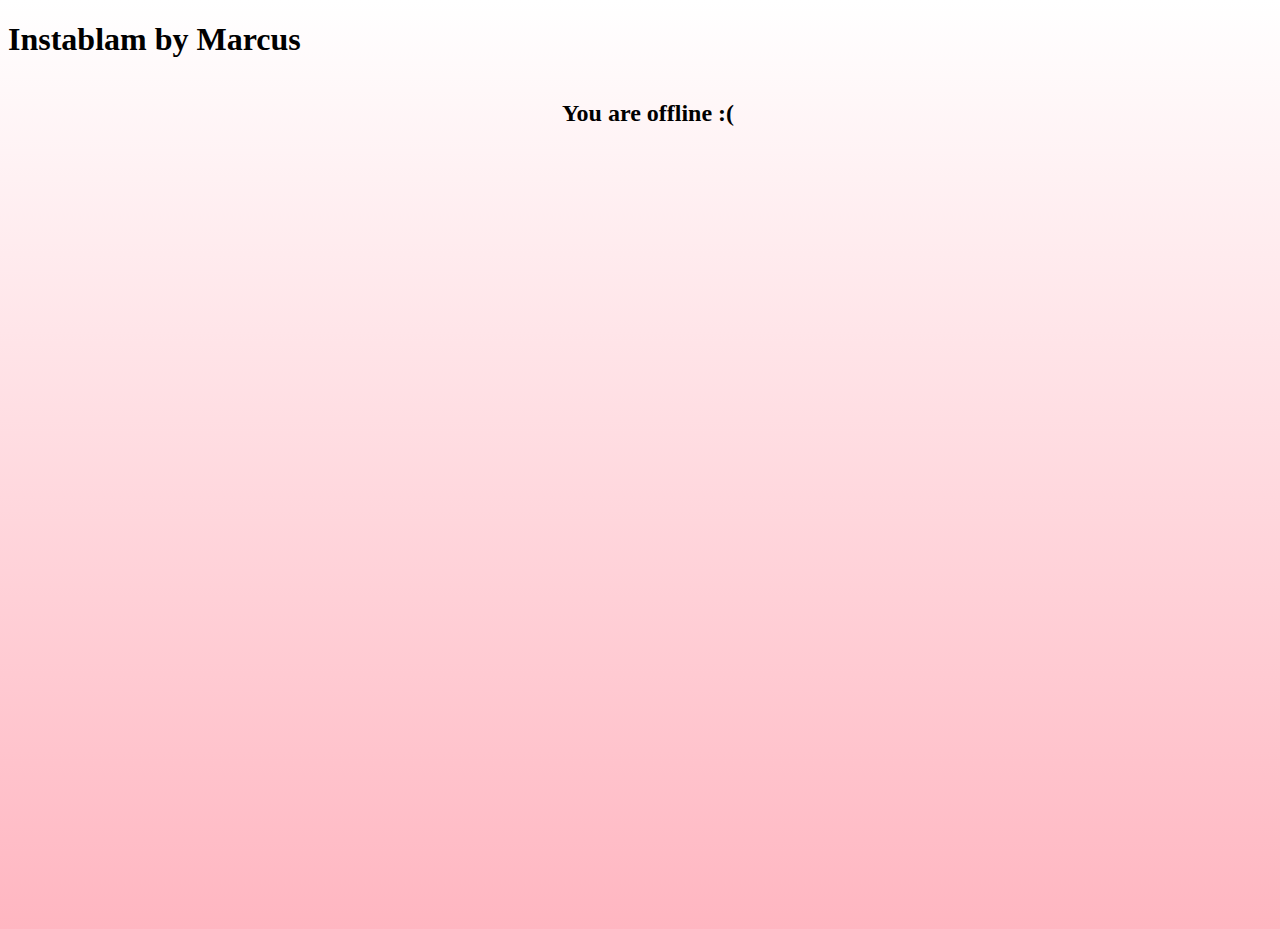
<file: offline.html>
<!DOCTYPE html>
<html lang="en">
    <head>
        <meta charset="UTF-8">
        <meta name="viewport" content="width=device-width, initial-scale=1.0">
        <link rel="stylesheet" href="css/styles.css">
        <title>Instablam</title>
    </head>
    <body>
        <header>
            <h1 class="heading">Instablam by Marcus</h1>
        </header>
        <main class="wrapper">
            <h2 class="offline">You are offline :(</h2>
        </main>
    </body>
</html>
</file>
<file: css/styles.css>
* {
    box-sizing: border-box;
}

html {
    padding: 0;
    margin: 0;
}

body {
    width: 100vw;
    min-height: 100vh;
    background-image: linear-gradient(white, lightpink);
}

.wrapper {
    display: flex;
    flex-direction: column;
    justify-content: center;
    align-items: center;
}

.header {
    font-family: 'Lobster Two', cursive;
    font-size: 4rem;
    background: -webkit-linear-gradient(#fdf497, #d6249f);
    background-clip: text;
    -webkit-background-clip: text;
    -webkit-text-fill-color: transparent;
}

.camera {
    height: 60%;
    width: 60%;
    margin-bottom: 2rem;
}

.screenshot {
    height: 60%;
    width: 60%;
    margin-bottom: 2rem;
}

.button {
    border-radius: 100rem;
    padding: 1rem;
    font-family: Verdana, Geneva, Tahoma, sans-serif;
    font-size: 1rem;
    padding: .5rem 3rem;
    color: black;
    box-shadow: 0 0 6px 0 rgba(157, 96, 212, 0.5);
    border: solid 3px transparent;
    background-image: linear-gradient(rgba(255, 255, 255, 0), rgba(255, 255, 255, 0)), linear-gradient(101deg, #fdf497, #d6249f);
    background-origin: border-box;
    background-clip: content-box, border-box;
    box-shadow: 2px 1000px 1px #fff inset;
    margin-bottom: 2rem;
    font-variant: small-caps;
}
  
.button:hover {
    box-shadow: none;
    color: white;
}

.button:focus {
    outline: none;
}

.filter-wrapper {
    display: flex;
    flex-direction: column;
    align-items: center;
    padding: 1rem;
    height: 40%;
    width: 40%;
}

.filters {
    width: 100%;
    display: flex;
    justify-content: space-between;
    padding: 1%;
}

.filter-text {
    font-family: Verdana, Geneva, Tahoma, sans-serif;
    font-variant: small-caps;
}

/* .filteradd {
    background: lightgreen;
    border: none;
    padding: 0px 10px;
    border-radius: 50%;
}

.filterremove {
    background: lightcoral;
    border: none;
    padding: 0px 10px;
    border-radius: 50%;
} */

.hide {
    display: none;
}

@media only screen and (min-width: 600px) {
    .camera {
      width: 30%;
      height: 30%;
    }

    .screenshot {
        width: 30%;
        height: 30%;
    }

    .filter-wrapper {
        width: 30%;
        height: 30%;
    }
}
</file>
